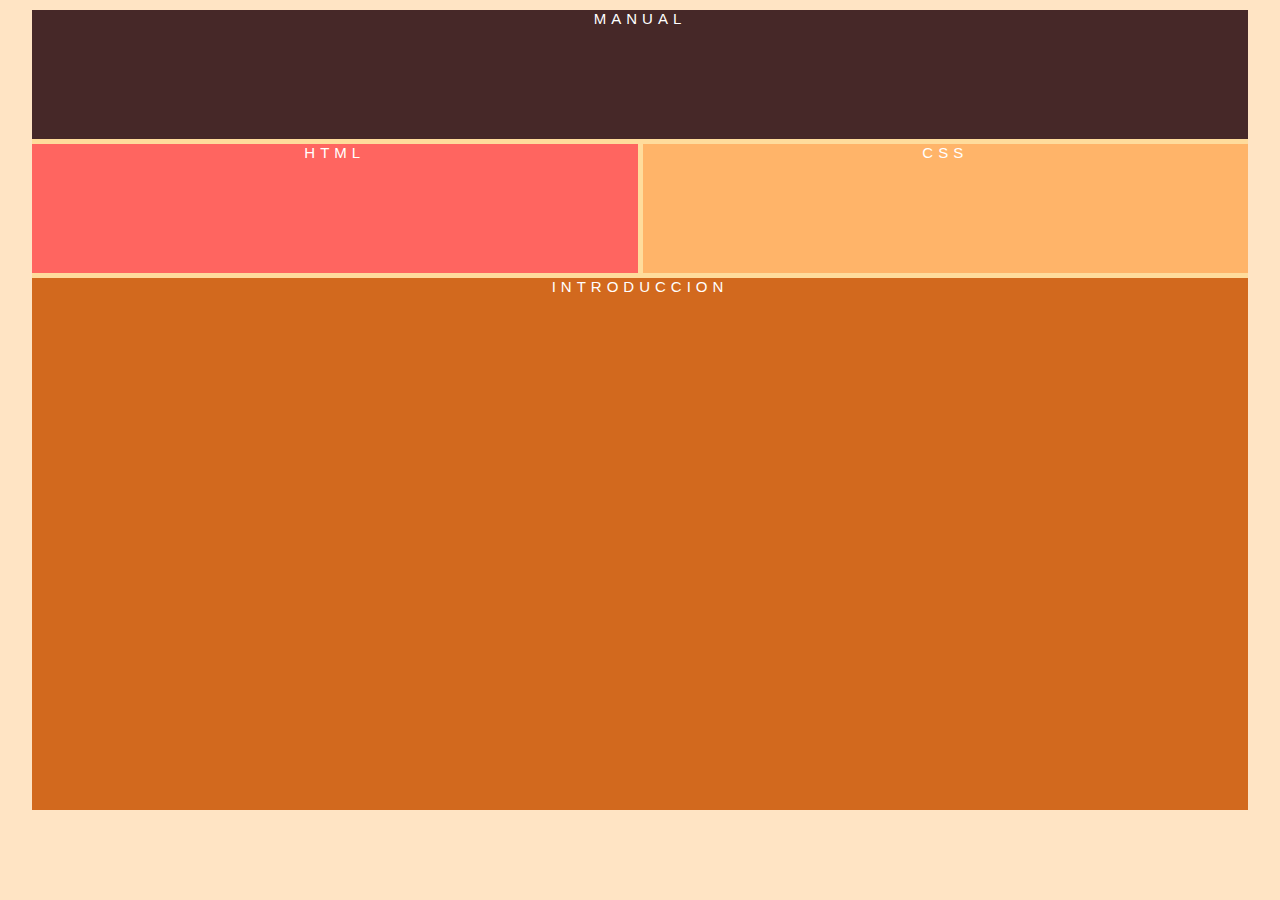
<file: Tab/Index.html>
<!DOCTYPE html>
<html lang="en">
<head>
    <meta charset="UTF-8">
    <meta http-equiv="X-UA-Compatible" content="IE=edge">
    <meta name="viewport" content="width=device-width, initial-scale=1.0">
    <title>Document</title>
    <link rel="stylesheet" href="Index_Estilo.css">
</head>
<body>
    <div class="grid">
        <div class="item item1">Manual</div>
        <div class="item item2">
            <a href="Html.html">HTML</a>
        </div>
        <div class="item item3">
            <a href="Css.html">CSS</a>
        </div>
        <div class="item item4">INTRODUCCION</div>
    </div>
</body>
</html>
</file>
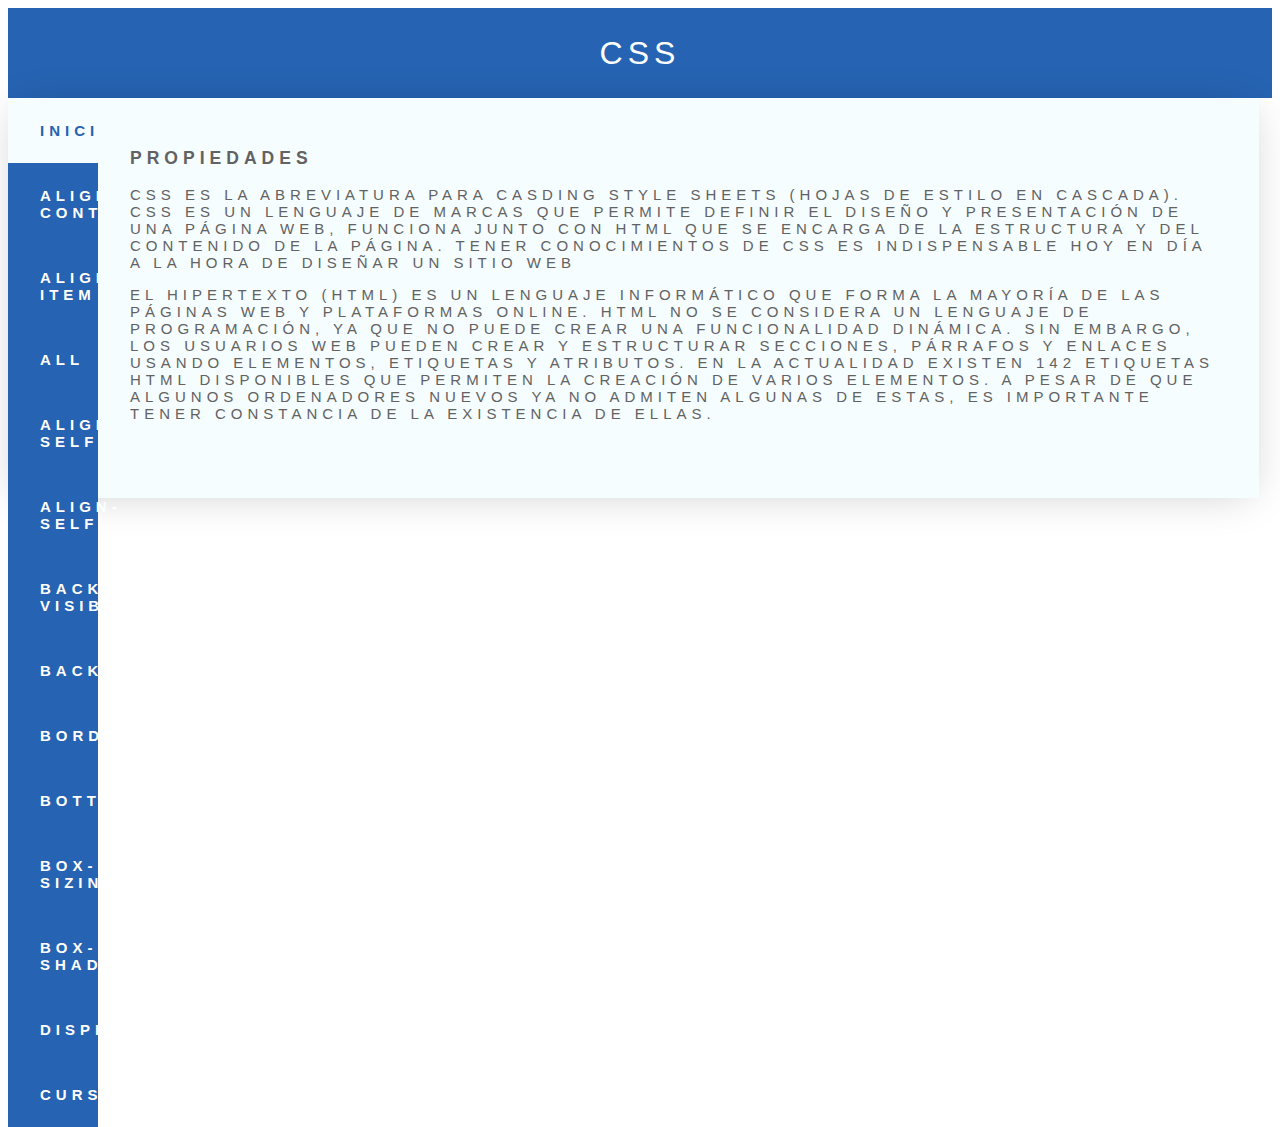
<file: Tab/Css.html>
<!DOCTYPE html>
<html lang="en">
<head>
    <meta charset="UTF-8">
    <meta http-equiv="X-UA-Compatible" content="IE=edge">
    <meta name="viewport" content="width=device-width, initial-scale=1.0">
    <title>Document</title>
    <link rel="stylesheet" href="CSS.css">
</head>
<body>

    <div class="head">
        CSS
    </div>
    
    <div class="tabs-container">
        <div class="tabs">
            <div class="tab active">Inicio</div>
            <div class="tab">align-content</div>
            <div class="tab">align-item</div>
            <div class="tab">all</div>
            <div class="tab">align-self</div>
            <div class="tab">align-self</div>
            <div class="tab">backface-visibility</div>
            <div class="tab">background</div>
            <div class="tab">border</div>
            <div class="tab">bottom</div>
            <div class="tab">box-sizing</div>
            <div class="tab">box-shadow</div>
            <div class="tab">display</div>
            <div class="tab">cursor</div>
        </div>

        <div class="content-container">
            <div class="content active">
                <h3>Propiedades</h3>
                <p>
                    CSS es la abreviatura para Casding Style Sheets (hojas de estilo en cascada). 
                    CSS es un lenguaje de marcas que permite definir el diseño y presentación de 
                    una página web, funciona junto con HTML que se encarga de la estructura y del 
                    contenido de la página. 
                    Tener conocimientos de CSS es indispensable hoy en día a la hora de diseñar 
                    un sitio web
                </p>
                <p>
                    El hipertexto (HTML) es un lenguaje informático que forma la mayoría de las páginas web y plataformas online. HTML no se considera un lenguaje de programación, ya que no puede crear una funcionalidad dinámica. Sin embargo, los usuarios web pueden crear y estructurar secciones, párrafos y enlaces usando elementos, 
                    etiquetas y atributos.
                    En la actualidad existen 142 etiquetas HTML disponibles que permiten la creación de varios elementos. A pesar de que algunos ordenadores nuevos ya no admiten algunas de estas, es importante tener constancia de la existencia de ellas.
                </p>
            </div>
            <div class="content">
                <h3>Head</h3>
                <p>
                    Lorem ipsum dolor sit amet, 
                    consectetur adipisicing elit. 
                    Eius necessitatibus ex eos rem 
                    laboriosam consequatur minima non nesciunt vel beatae?
                </p>
                <p>
                    Lorem ipsum dolor sit amet, 
                    consectetur adipisicing elit. 
                    Eius necessitatibus ex eos rem 
                    laboriosam consequatur minima non nesciunt vel beatae?
                </p>
            </div>
            <div class="content">
                <h3>Body</h3>
                <p>
                    Lorem ipsum dolor sit amet, 
                    consectetur adipisicing elit. 
                    Eius necessitatibus ex eos rem 
                    laboriosam consequatur minima non nesciunt vel beatae?
                </p>
                <p>
                    Lorem ipsum dolor sit amet, 
                    consectetur adipisicing elit. 
                    Eius necessitatibus ex eos rem 
                    laboriosam consequatur minima non nesciunt vel beatae?
                </p>
            </div>
            <div class="content">
                <h3>DIV</h3>
                <p>
                    Lorem ipsum dolor sit amet, 
                    consectetur adipisicing elit. 
                    Eius necessitatibus ex eos rem 
                    laboriosam consequatur minima non nesciunt vel beatae?
                </p>
                <p>
                    Lorem ipsum dolor sit amet, 
                    consectetur adipisicing elit. 
                    Eius necessitatibus ex eos rem 
                    laboriosam consequatur minima non nesciunt vel beatae?
                </p>
            </div>
            <div class="content">
                <h3>A</h3>
                <p>
                    Lorem ipsum dolor sit amet, 
                    consectetur adipisicing elit. 
                    Eius necessitatibus ex eos rem 
                    laboriosam consequatur minima non nesciunt vel beatae?
                </p>
                <p>
                    Lorem ipsum dolor sit amet, 
                    consectetur adipisicing elit. 
                    Eius necessitatibus ex eos rem 
                    laboriosam consequatur minima non nesciunt vel beatae?
                </p>
            </div>
            <div class="content">
                <h3>STRONG</h3>
                <p>
                    Lorem ipsum dolor sit amet, 
                    consectetur adipisicing elit. 
                    Eius necessitatibus ex eos rem 
                    laboriosam consequatur minima non nesciunt vel beatae?
                </p>
                <p>
                    Lorem ipsum dolor sit amet, 
                    consectetur adipisicing elit. 
                    Eius necessitatibus ex eos rem 
                    laboriosam consequatur minima non nesciunt vel beatae?
                </p>
            </div>
            <div class="content">
                <h3>BR</h3>
                <p>
                    Lorem ipsum dolor sit amet, 
                    consectetur adipisicing elit. 
                    Eius necessitatibus ex eos rem 
                    laboriosam consequatur minima non nesciunt vel beatae?
                </p>
                <p>
                    Lorem ipsum dolor sit amet, 
                    consectetur adipisicing elit. 
                    Eius necessitatibus ex eos rem 
                    laboriosam consequatur minima non nesciunt vel beatae?
                </p>
            </div>
            <div class="content">
                <h3>H1...H6</h3>
                <p>
                    Lorem ipsum dolor sit amet, 
                    consectetur adipisicing elit. 
                    Eius necessitatibus ex eos rem 
                    laboriosam consequatur minima non nesciunt vel beatae?
                </p>
                <p>
                    Lorem ipsum dolor sit amet, 
                    consectetur adipisicing elit. 
                    Eius necessitatibus ex eos rem 
                    laboriosam consequatur minima non nesciunt vel beatae?
                </p>
            </div>
            <div class="content">
                <h3>IMG</h3>
                <p>
                    Lorem ipsum dolor sit amet, 
                    consectetur adipisicing elit. 
                    Eius necessitatibus ex eos rem 
                    laboriosam consequatur minima non nesciunt vel beatae?
                </p>
                <p>
                    Lorem ipsum dolor sit amet, 
                    consectetur adipisicing elit. 
                    Eius necessitatibus ex eos rem 
                    laboriosam consequatur minima non nesciunt vel beatae?
                </p>
            </div>
            <div class="content">
                <h3>OL</h3>
                <p>
                    Lorem ipsum dolor sit amet, 
                    consectetur adipisicing elit. 
                    Eius necessitatibus ex eos rem 
                    laboriosam consequatur minima non nesciunt vel beatae?
                </p>
                <p>
                    Lorem ipsum dolor sit amet, 
                    consectetur adipisicing elit. 
                    Eius necessitatibus ex eos rem 
                    laboriosam consequatur minima non nesciunt vel beatae?
                </p>
            </div>
            <div class="content">
                <h3>UL</h3>
                <p>
                    Lorem ipsum dolor sit amet, 
                    consectetur adipisicing elit. 
                    Eius necessitatibus ex eos rem 
                    laboriosam consequatur minima non nesciunt vel beatae?
                </p>
                <p>
                    Lorem ipsum dolor sit amet, 
                    consectetur adipisicing elit. 
                    Eius necessitatibus ex eos rem 
                    laboriosam consequatur minima non nesciunt vel beatae?
                </p>
            </div>
            <div class="content">
                <h3>LI</h3>
                <p>
                    Lorem ipsum dolor sit amet, 
                    consectetur adipisicing elit. 
                    Eius necessitatibus ex eos rem 
                    laboriosam consequatur minima non nesciunt vel beatae?
                </p>
                <p>
                    Lorem ipsum dolor sit amet, 
                    consectetur adipisicing elit. 
                    Eius necessitatibus ex eos rem 
                    laboriosam consequatur minima non nesciunt vel beatae?
                </p>
            </div>
            <div class="content">
                <h3>P</h3>
                <p>
                    Lorem ipsum dolor sit amet, 
                    consectetur adipisicing elit. 
                    Eius necessitatibus ex eos rem 
                    laboriosam consequatur minima non nesciunt vel beatae?
                </p>
                <p>
                    Lorem ipsum dolor sit amet, 
                    consectetur adipisicing elit. 
                    Eius necessitatibus ex eos rem 
                    laboriosam consequatur minima non nesciunt vel beatae?
                </p>
            </div>
            <div class="content">
                <h3>SPAN</h3>
                <p>
                    Lorem ipsum dolor sit amet, 
                    consectetur adipisicing elit. 
                    Eius necessitatibus ex eos rem 
                    laboriosam consequatur minima non nesciunt vel beatae?
                </p>
                <p>
                    Lorem ipsum dolor sit amet, 
                    consectetur adipisicing elit. 
                    Eius necessitatibus ex eos rem 
                    laboriosam consequatur minima non nesciunt vel beatae?
                </p>
            </div>
        </div>

    </div>

    <script src="main.js"></script>
</body>
</html>
</file>
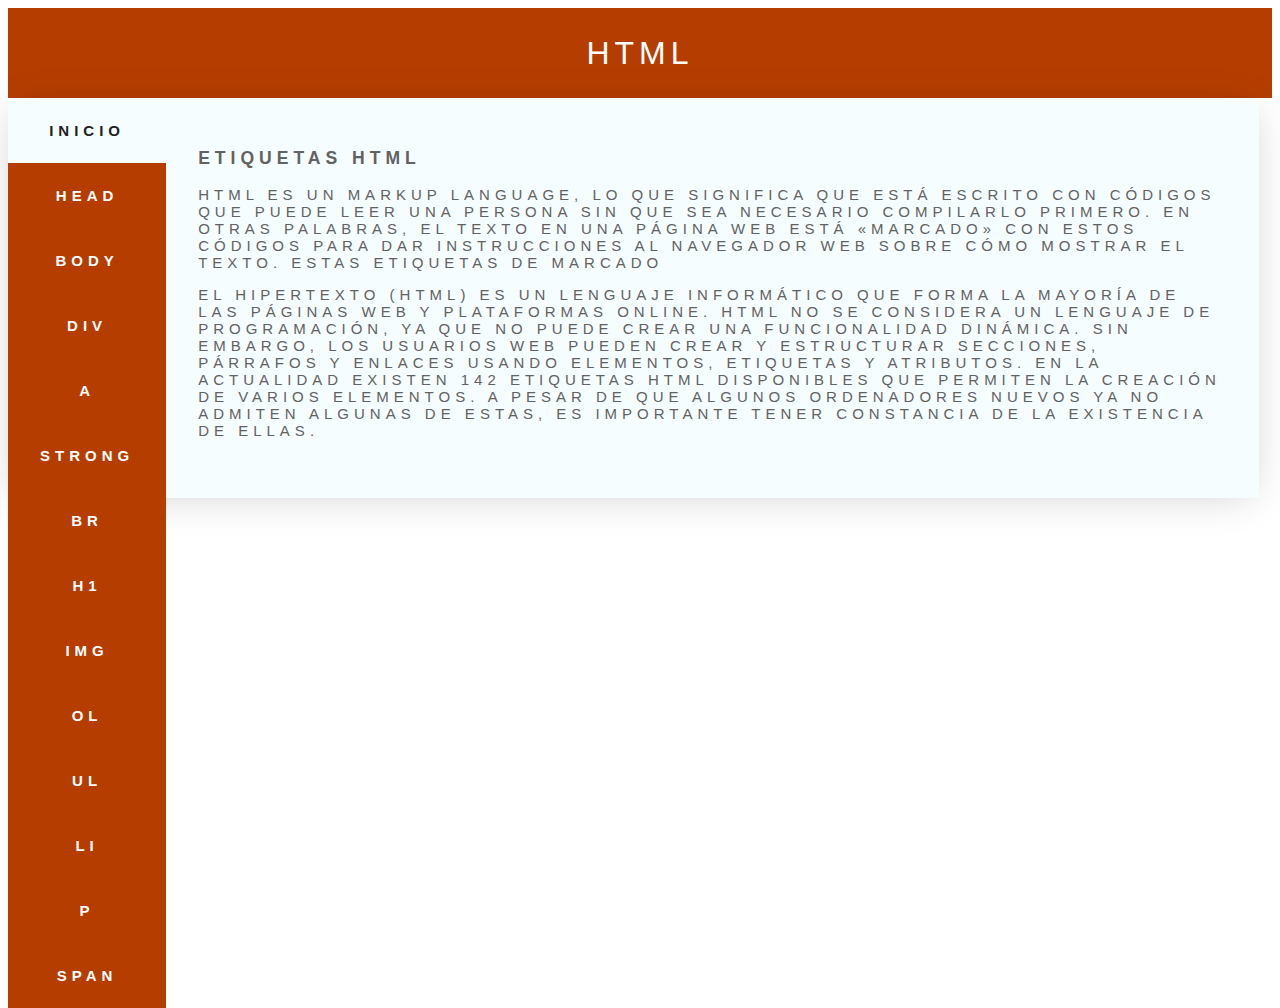
<file: Tab/Html.html>
<!DOCTYPE html>
<html lang="en">
<head>
    <meta charset="UTF-8">
    <meta http-equiv="X-UA-Compatible" content="IE=edge">
    <meta name="viewport" content="width=device-width, initial-scale=1.0">
    <title>Document</title>
    <link rel="stylesheet" href="html_stylr.css">
</head>
<body>

    <div class="head">
        HTML
    </div>
    
    <div class="tabs-container">
        <div class="tabs">
            <div class="tab active">Inicio</div>
            <div class="tab">Head</div>
            <div class="tab">Body</div>
            <div class="tab">Div</div>
            <div class="tab">A</div>
            <div class="tab">Strong</div>
            <div class="tab">BR</div>
            <div class="tab">H1</div>
            <div class="tab">Img</div>
            <div class="tab">OL</div>
            <div class="tab">UL</div>
            <div class="tab">LI</div>
            <div class="tab">P</div>
            <div class="tab">Span</div>
        </div>

        <div class="content-container">
            <div class="content active">
                <h3>Etiquetas HTML</h3>
                <p>
                    HTML es un markup language, 
                    lo que significa que está 
                    escrito con códigos que puede 
                    leer una persona sin que sea 
                    necesario compilarlo primero. 
                    En otras palabras, el texto en 
                    una página web está «marcado» 
                    con estos códigos para dar 
                    instrucciones al navegador 
                    web sobre cómo mostrar el texto. 
                    Estas etiquetas de marcado
                </p>
                <p>
                    El hipertexto (HTML) es un lenguaje informático que forma la mayoría de las páginas web y plataformas online. HTML no se considera un lenguaje de programación, ya que no puede crear una funcionalidad dinámica. Sin embargo, los usuarios web pueden crear y estructurar secciones, párrafos y enlaces usando elementos, 
                    etiquetas y atributos.
                    En la actualidad existen 142 etiquetas HTML disponibles que permiten la creación de varios elementos. A pesar de que algunos ordenadores nuevos ya no admiten algunas de estas, es importante tener constancia de la existencia de ellas.
                </p>
            </div>
            <div class="content">
                <h3>Head</h3>
                <p>
                    Lorem ipsum dolor sit amet, 
                    consectetur adipisicing elit. 
                    Eius necessitatibus ex eos rem 
                    laboriosam consequatur minima non nesciunt vel beatae?
                </p>
                <p>
                    Lorem ipsum dolor sit amet, 
                    consectetur adipisicing elit. 
                    Eius necessitatibus ex eos rem 
                    laboriosam consequatur minima non nesciunt vel beatae?
                </p>
            </div>
            <div class="content">
                <h3>Body</h3>
                <p>
                    Lorem ipsum dolor sit amet, 
                    consectetur adipisicing elit. 
                    Eius necessitatibus ex eos rem 
                    laboriosam consequatur minima non nesciunt vel beatae?
                </p>
                <p>
                    Lorem ipsum dolor sit amet, 
                    consectetur adipisicing elit. 
                    Eius necessitatibus ex eos rem 
                    laboriosam consequatur minima non nesciunt vel beatae?
                </p>
            </div>
            <div class="content">
                <h3>DIV</h3>
                <p>
                    Lorem ipsum dolor sit amet, 
                    consectetur adipisicing elit. 
                    Eius necessitatibus ex eos rem 
                    laboriosam consequatur minima non nesciunt vel beatae?
                </p>
                <p>
                    Lorem ipsum dolor sit amet, 
                    consectetur adipisicing elit. 
                    Eius necessitatibus ex eos rem 
                    laboriosam consequatur minima non nesciunt vel beatae?
                </p>
            </div>
            <div class="content">
                <h3>A</h3>
                <p>
                    Lorem ipsum dolor sit amet, 
                    consectetur adipisicing elit. 
                    Eius necessitatibus ex eos rem 
                    laboriosam consequatur minima non nesciunt vel beatae?
                </p>
                <p>
                    Lorem ipsum dolor sit amet, 
                    consectetur adipisicing elit. 
                    Eius necessitatibus ex eos rem 
                    laboriosam consequatur minima non nesciunt vel beatae?
                </p>
            </div>
            <div class="content">
                <h3>STRONG</h3>
                <p>
                    Lorem ipsum dolor sit amet, 
                    consectetur adipisicing elit. 
                    Eius necessitatibus ex eos rem 
                    laboriosam consequatur minima non nesciunt vel beatae?
                </p>
                <p>
                    Lorem ipsum dolor sit amet, 
                    consectetur adipisicing elit. 
                    Eius necessitatibus ex eos rem 
                    laboriosam consequatur minima non nesciunt vel beatae?
                </p>
            </div>
            <div class="content">
                <h3>BR</h3>
                <p>
                    Lorem ipsum dolor sit amet, 
                    consectetur adipisicing elit. 
                    Eius necessitatibus ex eos rem 
                    laboriosam consequatur minima non nesciunt vel beatae?
                </p>
                <p>
                    Lorem ipsum dolor sit amet, 
                    consectetur adipisicing elit. 
                    Eius necessitatibus ex eos rem 
                    laboriosam consequatur minima non nesciunt vel beatae?
                </p>
            </div>
            <div class="content">
                <h3>H1...H6</h3>
                <p>
                    Lorem ipsum dolor sit amet, 
                    consectetur adipisicing elit. 
                    Eius necessitatibus ex eos rem 
                    laboriosam consequatur minima non nesciunt vel beatae?
                </p>
                <p>
                    Lorem ipsum dolor sit amet, 
                    consectetur adipisicing elit. 
                    Eius necessitatibus ex eos rem 
                    laboriosam consequatur minima non nesciunt vel beatae?
                </p>
            </div>
            <div class="content">
                <h3>IMG</h3>
                <p>
                    Lorem ipsum dolor sit amet, 
                    consectetur adipisicing elit. 
                    Eius necessitatibus ex eos rem 
                    laboriosam consequatur minima non nesciunt vel beatae?
                </p>
                <p>
                    Lorem ipsum dolor sit amet, 
                    consectetur adipisicing elit. 
                    Eius necessitatibus ex eos rem 
                    laboriosam consequatur minima non nesciunt vel beatae?
                </p>
            </div>
            <div class="content">
                <h3>OL</h3>
                <p>
                    Lorem ipsum dolor sit amet, 
                    consectetur adipisicing elit. 
                    Eius necessitatibus ex eos rem 
                    laboriosam consequatur minima non nesciunt vel beatae?
                </p>
                <p>
                    Lorem ipsum dolor sit amet, 
                    consectetur adipisicing elit. 
                    Eius necessitatibus ex eos rem 
                    laboriosam consequatur minima non nesciunt vel beatae?
                </p>
            </div>
            <div class="content">
                <h3>UL</h3>
                <p>
                    Lorem ipsum dolor sit amet, 
                    consectetur adipisicing elit. 
                    Eius necessitatibus ex eos rem 
                    laboriosam consequatur minima non nesciunt vel beatae?
                </p>
                <p>
                    Lorem ipsum dolor sit amet, 
                    consectetur adipisicing elit. 
                    Eius necessitatibus ex eos rem 
                    laboriosam consequatur minima non nesciunt vel beatae?
                </p>
            </div>
            <div class="content">
                <h3>LI</h3>
                <p>
                    Lorem ipsum dolor sit amet, 
                    consectetur adipisicing elit. 
                    Eius necessitatibus ex eos rem 
                    laboriosam consequatur minima non nesciunt vel beatae?
                </p>
                <p>
                    Lorem ipsum dolor sit amet, 
                    consectetur adipisicing elit. 
                    Eius necessitatibus ex eos rem 
                    laboriosam consequatur minima non nesciunt vel beatae?
                </p>
            </div>
            <div class="content">
                <h3>P</h3>
                <p>
                    Lorem ipsum dolor sit amet, 
                    consectetur adipisicing elit. 
                    Eius necessitatibus ex eos rem 
                    laboriosam consequatur minima non nesciunt vel beatae?
                </p>
                <p>
                    Lorem ipsum dolor sit amet, 
                    consectetur adipisicing elit. 
                    Eius necessitatibus ex eos rem 
                    laboriosam consequatur minima non nesciunt vel beatae?
                </p>
            </div>
            <div class="content">
                <h3>SPAN</h3>
                <p>
                    Lorem ipsum dolor sit amet, 
                    consectetur adipisicing elit. 
                    Eius necessitatibus ex eos rem 
                    laboriosam consequatur minima non nesciunt vel beatae?
                </p>
                <p>
                    Lorem ipsum dolor sit amet, 
                    consectetur adipisicing elit. 
                    Eius necessitatibus ex eos rem 
                    laboriosam consequatur minima non nesciunt vel beatae?
                </p>
            </div>
        </div>

    </div>

    <script src="main.js"></script>
</body>
</html>
</file>
<file: Tab/Index_Estilo.css>
*{
    margin: 0px;
    padding: 0px;
    box-sizing: border-box;
}

body{
    background-color: bisque;
}

.grid{
    justify-content: space-around;
    font-family: 'Poppins', sans-serif;
    outline: 4px solid bisque;
    width: 95%;
    height: 800px;
    margin: 10px auto;
    display: grid;
    grid-template-columns: repeat(4, 1fr);
    grid-template-rows: repeat(6, 1fr);
    grid-template-areas: 
    "n1 n1 n1 n1"
    "n2 n2 n3 n3"
    "n4 n4 n4 n4"
    "n4 n4 n4 n4"
    "n4 n4 n4 n4"
    "n4 n4 n4 n4";
    gap: 5px;
    background: rgb(255, 220, 156);
}
.item{
    color: rgb(255, 255, 255);
    text-transform: uppercase;
    letter-spacing: 5px;
    font-size: 15px;
    text-align:center;

}
.item a{
    text-decoration: none;
    color: rgb(255, 255, 255);
    text-transform: uppercase;
    letter-spacing: 5px;
    font-size: 15px;
    text-align: center;

}

.item1{
    background: rgb(70, 40, 40);
    grid-area: n1;
}
.item2{
    background: rgb(255, 101, 96);
    grid-area: n2;
}
.item3{
    background: rgb(255, 180, 105);
    grid-area: n3;
}
.item4{
    background: chocolate;
    grid-area: n4;
}
</file>
<file: Tab/CSS.css>
.head{
    display: flex;
    
    justify-content: space-around;
    align-items: center;
    min-height: 10vh;
    background-color: #2663b2;
    color: white;
    text-transform: uppercase;
    letter-spacing: 5px;
    font-size: 32px;
    font-family: 'Poppins', sans-serif;
}
.tabs-container{
    background: rgb(202, 202, 202);
    color: rgb(98, 98, 98);
    text-transform: uppercase;
    letter-spacing: 5px;
    font-size: 15px;
    font-family: 'Poppins', sans-serif;
    width: 99%;
    height: 400px;
    margin: 0 ;
    display: flex;
    box-shadow: 0 4px 40px -8px 
    rgb(0, 0, 0, 0.2);
}

.tabs-container .tabs{
    min-width: 10vh;
    background: black ;
    color: white;
    text-align: center;
}

.tabs-container .tabs .tab{

    padding: 24px 32px;
    background-color: #2663b2;
    cursor: pointer;
    font-weight: bold;
}

.tabs-container .tabs .tab.active{
    background: #f6fdff;
    color: #2663b2;
}

.tabs-container .content-container{
    background: #f6fdff;
}

.tabs-container .content-container 
.content{
    display: none;
    padding: 32px;

}

.tabs-container .content-container 
.content.active{
    display: block;
}
</file>
<file: Tab/html_stylr.css>
.head{
    display: flex;
    
    justify-content: space-around;
    align-items: center;
    min-height: 10vh;
    background-color: rgb(182, 61, 0);
    color: white;
    text-transform: uppercase;
    letter-spacing: 5px;
    font-size: 32px;
    font-family: 'Poppins', sans-serif;
}
.tabs-container{
    background: rgb(202, 202, 202);
    color: rgb(98, 98, 98);
    text-transform: uppercase;
    letter-spacing: 5px;
    font-size: 15px;
    font-family: 'Poppins', sans-serif;
    width: 99%;
    height: 400px;
    margin: 0 ;
    display: flex;
    box-shadow: 0 4px 40px -8px 
    rgb(0, 0, 0, 0.2);
}

.tabs-container .tabs{
    width: 15%;
    background: black ;
    color: white;
    text-align: center;
}

.tabs-container .tabs .tab{

    padding: 24px 32px;
    background-color: rgb(182, 61, 0);
    cursor: pointer;
    font-weight: bold;
}

.tabs-container .tabs .tab.active{
    background: #f6fdff;
    color: #222;
}

.tabs-container .content-container{
    background: #f6fdff;
}

.tabs-container .content-container 
.content{
    display: none;
    padding: 32px;

}

.tabs-container .content-container 
.content.active{
    display: block;
}
</file>
